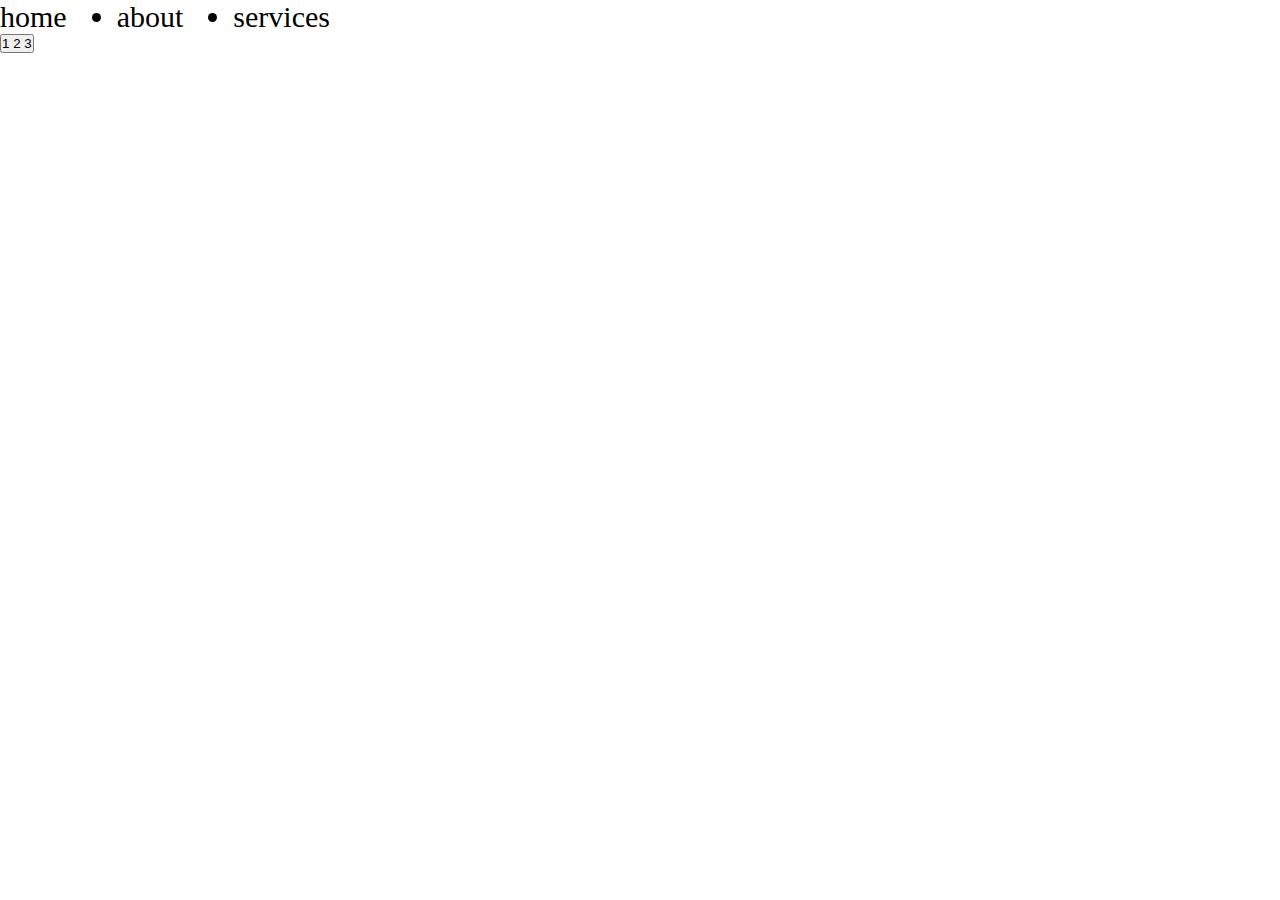
<file: new.html>
<!DOCTYPE html>
<html lang="en">

<head>
    <meta charset="UTF-8">
    <meta http-equiv="X-UA-Compatible" content="IE=edge">
    <meta name="viewport" content="width=device-width, initial-scale=1.0">
    <title>Document</title>
    <link href="https://cdn.jsdelivr.net/npm/bootstrap@5.3.2/dist/css/bootstrap.min.css" rel="stylesheet"
        integrity="sha384-T3c6CoIi6uLrA9TneNEoa7RxnatzjcDSCmG1MXxSR1GAsXEV/Dwwykc2MPK8M2HN" crossorigin="anonymous">
</head>
<style>
    * {
        padding: 0;
        margin: 0;
        text-decoration: none !important;
        box-sizing: border-box;
    }

    .navbar {
        background-color: red;
        width: 300px;
        ;
    }

    .d-none {
        display: none;
    }
</style>

<body>
    <div id="nav_show" class="navbar d-none">
        <ul style="color: white; font-size: 30px;">
            <li>home</li>
            <li>about</li>
            <li>services</li>
        </ul>
        <button onclick="navclose()">close</button>
    </div>
    <div id="hide_nav">
        <ul style="color: black; font-size: 30px; display: flex; gap: 50px;" class="d-block">
            <li>home</li>
            <li>about</li>
            <li>services</li>
        </ul>
    </div>
    <button onclick="navopen()">
        <span>1</span>
        <span>2</span>
        <span>3</span>
    </button>
    <script>
        function navopen() {
            document.getElementById("nav_show").classList.remove("d-none");
             document.getElementById("hide_nav").classList.add("d-none")
        }
        function navclose() {
            document.getElementById("nav_show").classList.add("d-none");
              document.getElementById("hide_nav").classList.remove("d-none")
        }
    </script>
</body>

</html>
</body>

</html>
</file>
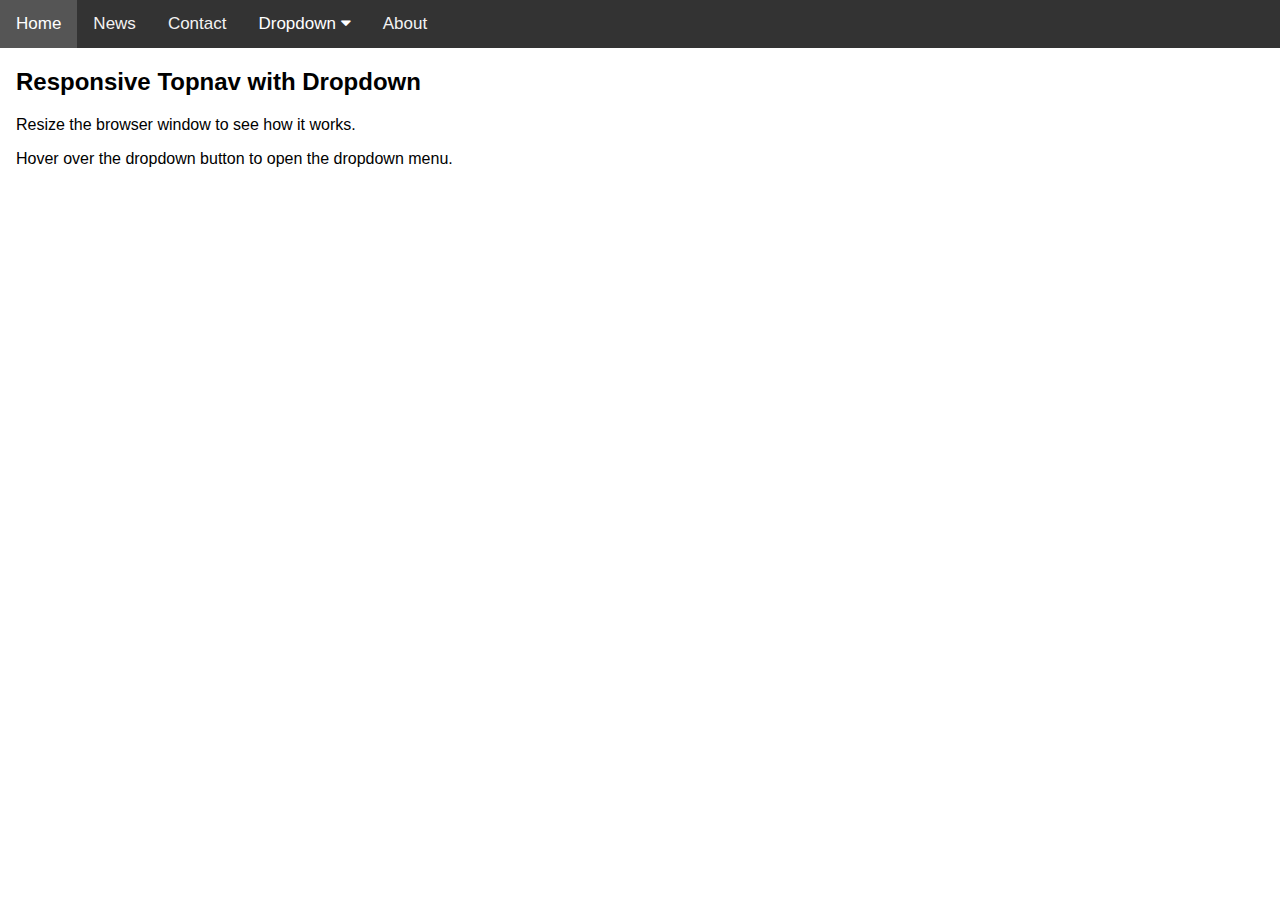
<file: nn.html>
<!DOCTYPE html>
<html>

<head>
    <meta name="viewport" content="width=device-width, initial-scale=1">
    <link rel="stylesheet" href="https://cdnjs.cloudflare.com/ajax/libs/font-awesome/4.7.0/css/font-awesome.min.css">
    <style>
        body {
            margin: 0;
            font-family: Arial
        }

        .topnav {
            overflow: hidden;
            background-color: #333;
        }

        .topnav a {
            float: left;
            display: block;
            color: #f2f2f2;
            text-align: center;
            padding: 14px 16px;
            text-decoration: none;
            font-size: 17px;
        }

        .active {
            background-color: #04AA6D;
            color: white;
        }

        .topnav .icon {
            display: none;
        }

        .dropdown {
            float: left;
            overflow: hidden;
        }

        .dropdown .dropbtn {
            font-size: 17px;
            border: none;
            outline: none;
            color: white;
            padding: 14px 16px;
            background-color: inherit;
            font-family: inherit;
            margin: 0;
        }

        .dropdown-content {
            display: none;
            position: absolute;
            background-color: #f9f9f9;
            min-width: 160px;
            box-shadow: 0px 8px 16px 0px rgba(0, 0, 0, 0.2);
            z-index: 1;
        }

        .dropdown-content a {
            float: none;
            color: black;
            padding: 12px 16px;
            text-decoration: none;
            display: block;
            text-align: left;
        }

        .topnav a:hover,
        .dropdown:hover .dropbtn {
            background-color: #555;
            color: white;
        }

        .dropdown-content a:hover {
            background-color: #ddd;
            color: black;
        }

        .dropdown:hover .dropdown-content {
            display: block;
        }

        @media screen and (max-width: 600px) {

            .topnav a:not(:first-child),
            .dropdown .dropbtn {
                display: none;
            }

            .topnav a.icon {
                float: right;
                display: block;
            }
        }

        @media screen and (max-width: 600px) {
            .topnav.responsive {
                position: relative;
            }

            .topnav.responsive .icon {
                position: absolute;
                right: 0;
                top: 0;
            }

            .topnav.responsive a {
                float: none;
                display: block;
                text-align: left;
            }

            .topnav.responsive .dropdown {
                float: none;
            }

            .topnav.responsive .dropdown-content {
                position: relative;
            }

            .topnav.responsive .dropdown .dropbtn {
                display: block;
                width: 100%;
                text-align: left;
            }
        }
    </style>
</head>

<body>

    <div class="topnav" id="myTopnav">
        <a href="#home" class="active">Home</a>
        <a href="#news">News</a>
        <a href="#contact">Contact</a>
        <div class="dropdown">
            <button class="dropbtn">Dropdown
                <i class="fa fa-caret-down"></i>
            </button>
            <div class="dropdown-content">
                <a href="#">Link 1</a>
                <a href="#">Link 2</a>
                <a href="#">Link 3</a>
            </div>
        </div>
        <a href="#about">About</a>
        <a href="javascript:void(0);" style="font-size:15px;" class="icon" onclick="myFunction()">&#9776;</a>
    </div>

    <div style="padding-left:16px">
        <h2>Responsive Topnav with Dropdown</h2>
        <p>Resize the browser window to see how it works.</p>
        <p>Hover over the dropdown button to open the dropdown menu.</p>
    </div>

    <script>
        function myFunction() {
            var x = document.getElementById("myTopnav");
            if (x.className === "topnav") {
                x.className += " responsive";
            } else {
                x.className = "topnav";
            }
        }
    </script>

</body>

</html>
</file>
